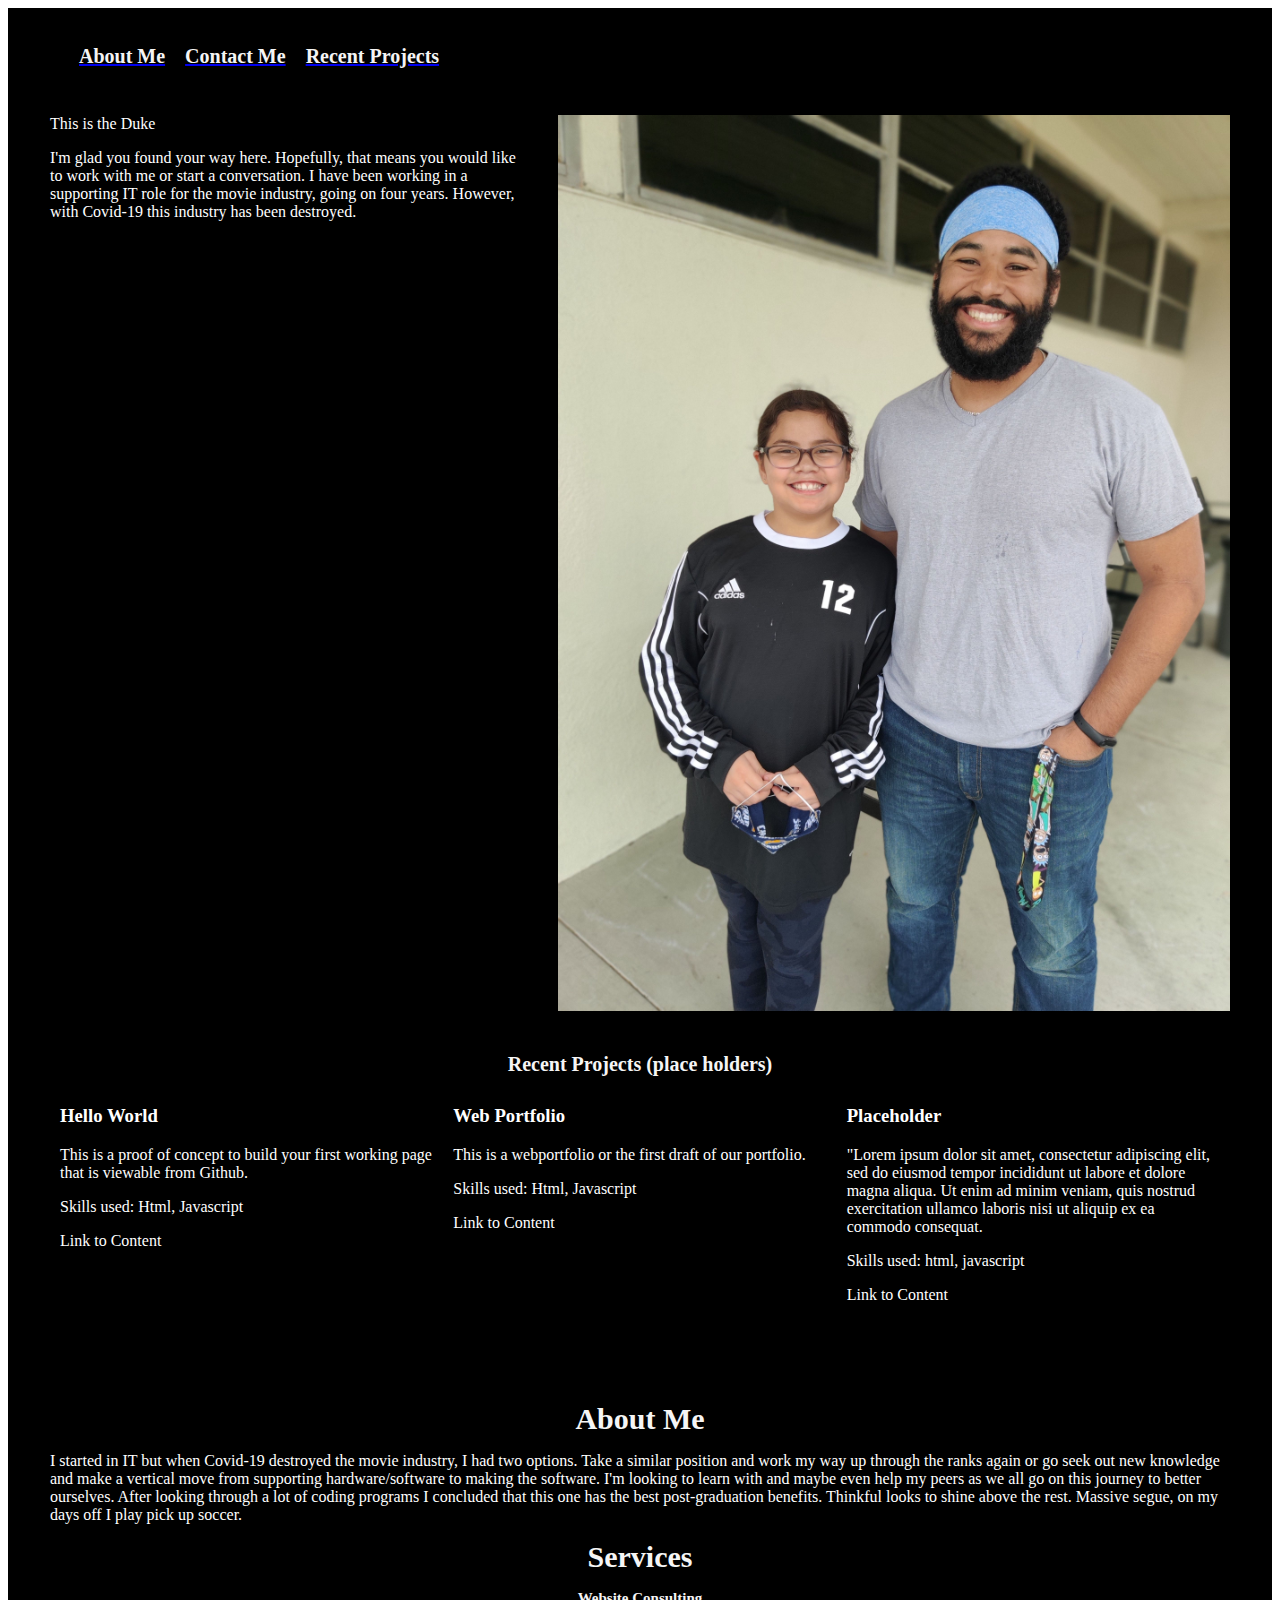
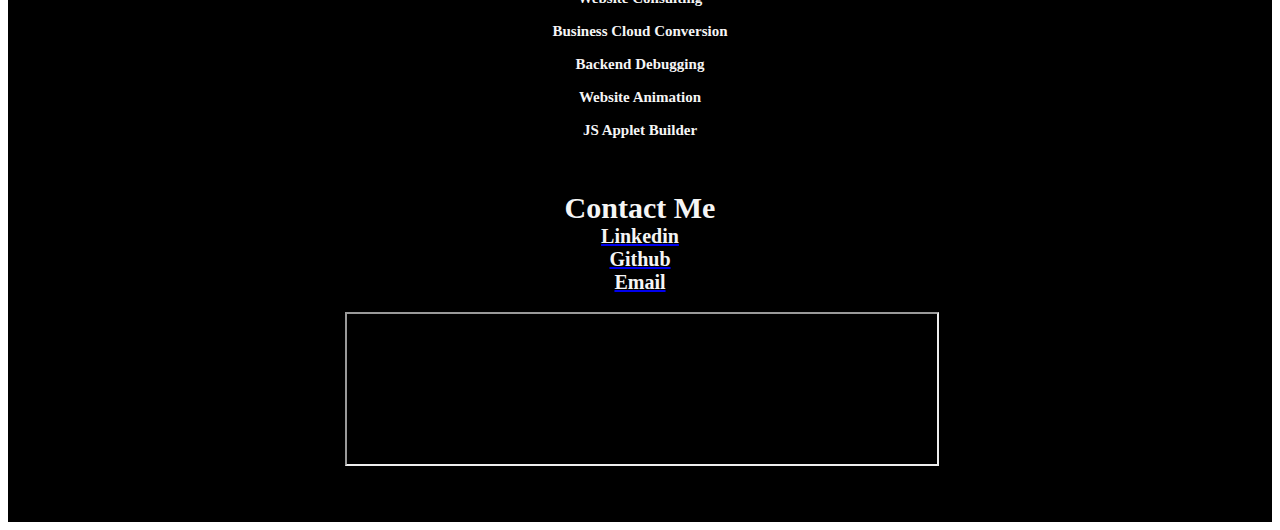
<file: index.html>
<!doctype html>

<html lang="en">
    <head>
    <meta charset="utf-8">

    <title>Duke's Portfolio</title>
    <meta name="description" content="Duke's Online Portfolio">
    <meta name="viewport" content="width=device-width, initial-scale=1">

    <link rel="stylesheet" href="styles.css">
    <link rel="stylesheet" href="https://cdnjs.cloudflare.com/ajax/libs/font-awesome/4.7.0/css/font-awesome.min.css">
    </head>

    <!-- Main Content -->
    <main>
        <!-- Navigation Bar -->
        <nav>
          <ul>
            <li><a href="#aboutme"><h2>About Me</h2></a></li>
            <li><a href="#contactme"><h2>Contact Me</h2></a></li>
            <li><a href="#recentpprojects"><h2>Recent Projects</h2></a></li>
          </ul>
        </nav>

    <div class="flex-container">

    <!-- Pre Content -->
    <section class="content">
        This is the Duke
        <p>I'm glad you found your way here. Hopefully, that means you would like to work with me or start a conversation. I have been working in a supporting IT role for the movie industry, going on four years. However, with Covid-19 this industry has been destroyed.</p>
    
    </section>

    <!-- Image -->
    <section class="bar">
        <img src="Images/Me-and-Jojo.jpg" alt="me and my daughter">
    </section>
    </div>    
    
    <!-- Header -->
    <section id="recentpprojects">
        <h2>Recent Projects (place holders)</h2>
            <div class="group">        
                <div class="item">
                    <h3>Hello World</h3>
                    <p>This is a proof of concept to build your first working page that is viewable from Github.</p>
                    <p>Skills used: Html, Javascript</p>
                    <p>Link to Content</p>
                </div>
                    <div class="item"> 
                    <h3>Web Portfolio</h3>
                    <p>This is a webportfolio or the first draft of our portfolio.</p>
                    <p>Skills used: Html, Javascript</p>
                    <p>Link to Content</p>
                </div>
                    <div class="item"> 
                    <h3>Placeholder</h3>
                    <p>"Lorem ipsum dolor sit amet, consectetur adipiscing elit, sed do eiusmod tempor incididunt ut labore et dolore magna aliqua. Ut enim ad minim veniam, quis nostrud exercitation ullamco laboris nisi ut aliquip ex ea commodo consequat.</p>
                    <p>Skills used: html, javascript</p>
                    <p>Link to Content</p>
                </div>
            </div>    
    </section>

    <!-- About Me -->
    <section id="aboutme">
        <h4>About Me</h4>

        <p>I started in IT but when Covid-19 destroyed the movie industry, I had two options. Take a similar position and work my way up through the ranks again or go seek out new knowledge and make a vertical move from supporting hardware/software to making the software. I'm looking to learn with and maybe even help my peers as we all go on this journey to better ourselves. After looking through a lot of coding programs I concluded that this one has the best post-graduation benefits. Thinkful looks to shine above the rest. Massive segue, on my days off I play pick up soccer.
 
            <h4>Services</h4>
                <p><h5>Website Consulting</h5>
                <p><h5>Business Cloud Conversion</h5>
                <p><h5>Backend Debugging</h5>
                <p><h5>Website Animation</h5>
                <p><h5>JS Applet Builder</h5>  
    </section>


    
    <!-- Contact Me plus Form -->
    <section id="contactme">
        <div class="items">
            <h4>Contact Me</h4>
            <a href="https://www.linkedin.com/in/danielmmurrell/" target="_blank"><h2>Linkedin</h2></a> <a href="https://github.com/DukeDaniel" target="_blank"><h2>Github</h2></a> <a href="mailto:danielmmurrell@gmail.com" target="_blank"><h2>Email</h2></a>

                <br>
            <!--
                    <form action="https://formspree.io/daniel.m.murrell@gmail.com" method="POST">
                        <label>
                            Name
                        </label>
                            <br><br>
                                <input type="text" name="name" maxlength="20" required>
                            <br><br>
                        <label>
                            Email
                        </label>
                            <br><br>
                                <input type="email" name="email" required>
                            <br><br>
                        <label>
                            Message
                        </label>
                            <br><br>
                                <textarea name="message" rows="5" cols="20">
                                Type in the message you would like to send to me.
                                </textarea>
                            <br><br>
                                <input type="submit" value="Send">
                                <input type="hidden" name="_next" value="https://daniel.github.io/Portfolio2/" /> -->
                                <iframe src="https://docs.google.com/forms/d/e/1FAIpQLScjScB0IDpq6XI6ihWbVQdbB-N2alCIcLcFObhzgA5pOzYSXw/viewform?embedded=true"></iframe>
        </div>
    </section>

</main>





</html>
</file>
<file: styles.css>
main, header, section, aside, footer {
    margin: 0;
    padding: 20px;
    border: 1px solid #000000;
    color: #ffffff;
}

main {
    background: #000000;
}

header {
    background: #03a9f4;
}

.hero {
    background: #d22b1f;
}

.content {
    flex: 1;
}

.bar {
    border: 1px solid #000000;
    flex: 0 1 55%;
}

.footer {
    border: 1px solid #000000;
    background: #616161;
}

@media screen and (min-width: 640px){
    .flex-container {
        display: flex;
    }    
}

main nav li {
    display: flex;
    list-style: none;
    margin-bottom: 10px;  
  }

  ul {
    display: flex;
  }

main nav {
    display: flex;
    justify-content: left;
    background-color: black;
}

main h2 {
    margin: 0 10px;
    text-align: center;
    font-family: 'Amatic SC', cursive;
    font-size: 20px;
    color: whitesmoke;
  }

  h2 {
    margin: 0 10px;
    text-align: center;
    font-family: 'Amatic SC', cursive;
    font-size: 25px;
    color: whitesmoke;
  }

  main h4 {
    margin: 0 10px;
    text-align: center;
    font-family: 'Amatic SC', cursive;
    font-size: 30px;
    color: whitesmoke;
  }

  main h5 {
    margin: 0 10px;
    text-align: center;
    font-family: 'Amatic SC', cursive;
    font-size: 15px;
    color: whitesmoke;
  }

  img{
    max-width: 100%;
    max-height: 100%;
    display: block; /* remove extra space below image */
  }

  .group {
    display: flex;
    flex-direction: row;
    margin-bottom: 30px;
  }
  .item {
    flex: 1;
    margin: 10px;
  } 

  .items {
    margin: auto;
    width: 50%;
    padding: 10px;
  } 

  form {
    align: center;
  }

  iframe {
    width: 100%;
    height: 300;
  }
</file>
